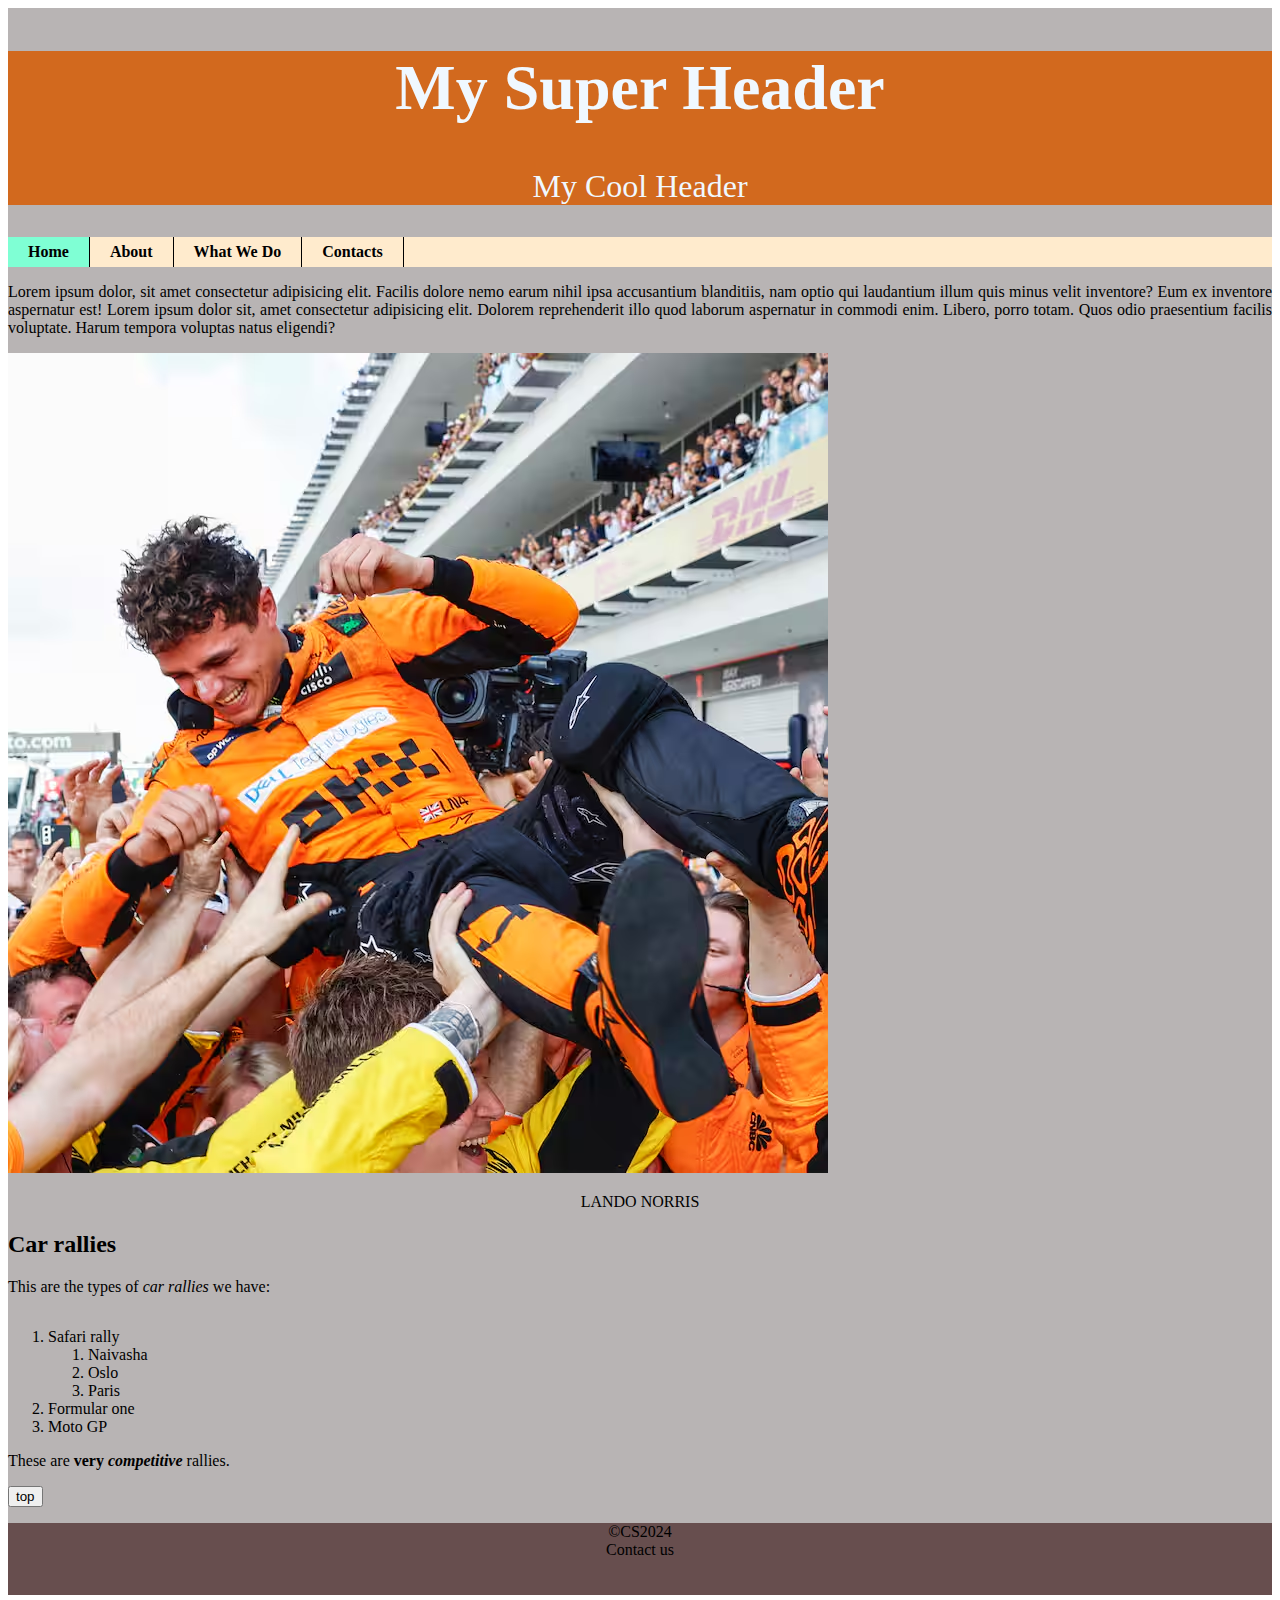
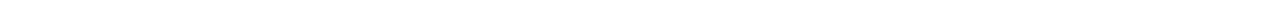
<file: index.html>
<!DOCTYPE html>
<html lang="en">
    <head>
        <meta charset="utf-8">
        <meta name="author" content="Jeff kubasu">
        <meta name="description" content="my practice website">
        <meta name="keywords" content="">
        <title>My profile</title>
        <link rel="stylesheet" href="css/style.css">
    </head>
    <body>
        <div id="container">
        <header>
            <h1>My super header</h1>
            <p>My Cool header</p>
        </header>
        <nav>
            <ul class="menu">
                <li class="active"><a href="index.html">Home</a></li>
                <li><a href="about.html">About</a></li>
                <li><a href="job.html">What we do</a></li>
                <li><a href="contacts.html">Contacts</a></li>
            </ul>
        </nav>
        <main>
        <p>Lorem ipsum dolor, sit amet consectetur adipisicing elit. Facilis dolore nemo earum nihil ipsa accusantium blanditiis, nam optio qui laudantium illum quis minus velit inventore? Eum ex inventore aspernatur est! Lorem ipsum dolor sit, amet consectetur adipisicing elit. Dolorem reprehenderit illo quod laborum aspernatur in commodi enim. Libero,
            porro totam. Quos odio praesentium facilis voluptate. Harum tempora voluptas natus eligendi?</p>
      <img src="images/lando-norris-congrats-img2.avif" title="Lando Norris">
      <p class="link"><a href="https://en.wikipedia.org/wiki/Lando_Norris">lando Norris</a> </p>
        <h2>Car rallies</h2>
        <p>This are the types of <em>car rallies</em> we have:</p>
        <div>
        <ol>
            <li>Safari rally
                <ol>
                    <li>Naivasha</li>
                    <li>Oslo</li>
                    <li>Paris</li>
                </ol>
            </li>
            <li> Formular one</li>
            <li>Moto GP</li>
        </ol>
        <p>These are <strong>very <em>competitive</em></strong> rallies.</p>

       <a><button>top</button> </a> 
    </main>
    <footer>

       <p>&copy;CS2024 <br><a href=mailto:elvinnjeru@gmail.com?subject=This%20is%20the%20subject&cc=johntracy@gmail.com>Contact us</a></p>
        

    </footer>
        </div>



        <script src="javascript/index.js"></script>
    </body>
</html>
</file>
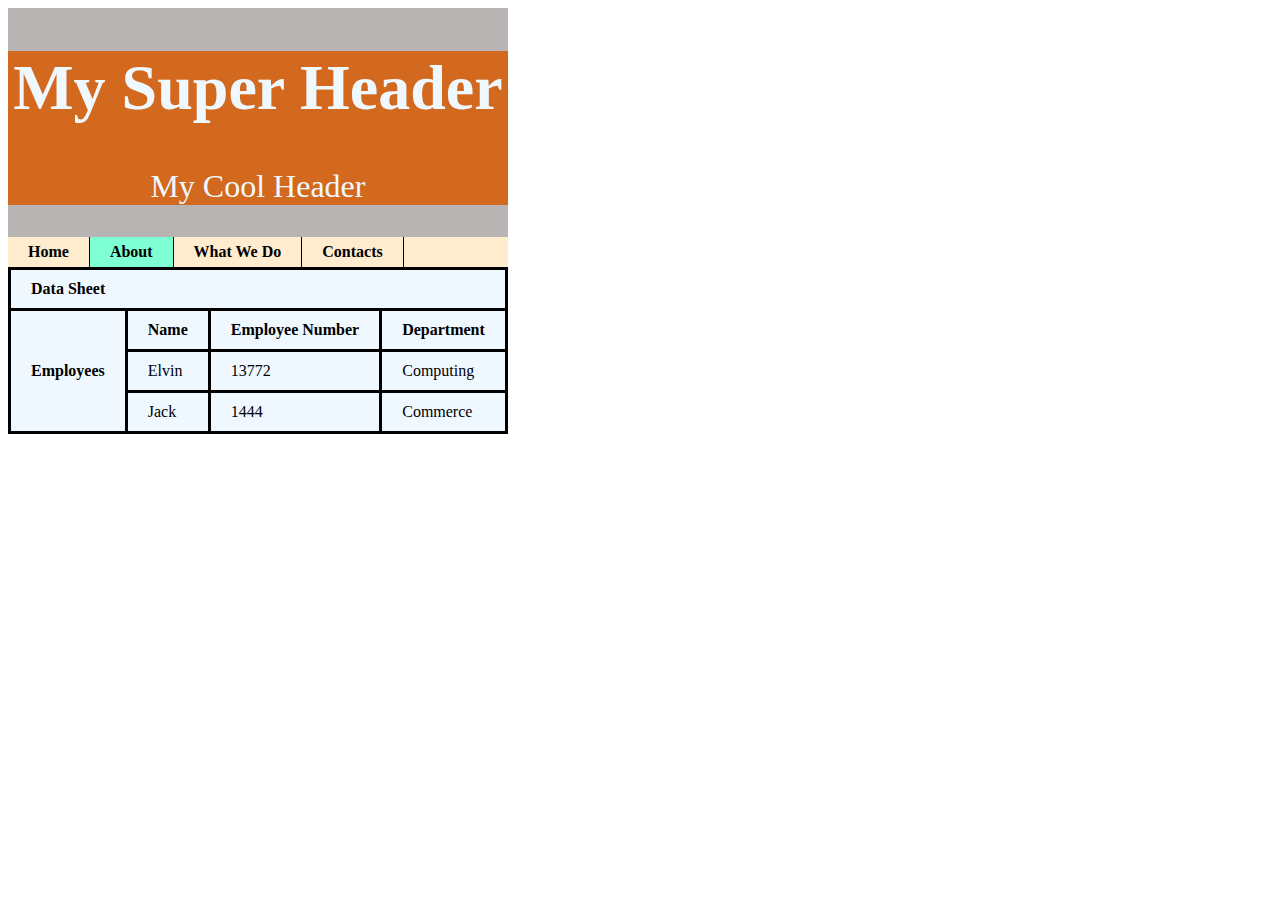
<file: about.html>
<!DOCTYPE html>
<html lang="en">
    <head>
        <meta charset="utf-8">
        <meta name="author" content="Jeff kubasu">
        <meta name="description" content="my practice website">
        <meta name="keywords" content="">
        <title>My profile</title>
        <link rel="stylesheet" href="css/style.css">
    </head>
    <body>
        <div id="container">
        <header>
            <h1>My super header</h1>
            <p>My Cool header</p>
        </header>
        <nav>
            <ul class="menu">
                <li><a href="index.html">Home</a></li>
                <li class="active"><a href="about.html">About</a></li>
                <li><a href="job.html">What we do</a></li>
                <li><a href="contacts.html">Contacts</a></li>
            </ul>
        </nav>
        <main>
            <table>
                <tr>
                    <th colspan="4">Data Sheet</th>
                    <colgroup>
                        <col style="background-color: bisque;" span="1" >
                    </colgroup>
                </tr>
                <tbody>
                    <tr>
                        <th rowspan="3">Employees</th>
                        <th>Name</th>
                        <th>Employee number</th>
                        <th>Department</th>
                    </tr>
                    <tr>
                        <td>Elvin</td>
                        <td>13772</td>
                        <td>Computing</td>
                    </tr>
                    <tr>
                        <td>Jack</td>
                        <td>1444</td>
                        <td>Commerce</td>
                    </tr>
                </tbody>
               
            </table>
        </main>
        </div>
    </body>
</html>
</file>
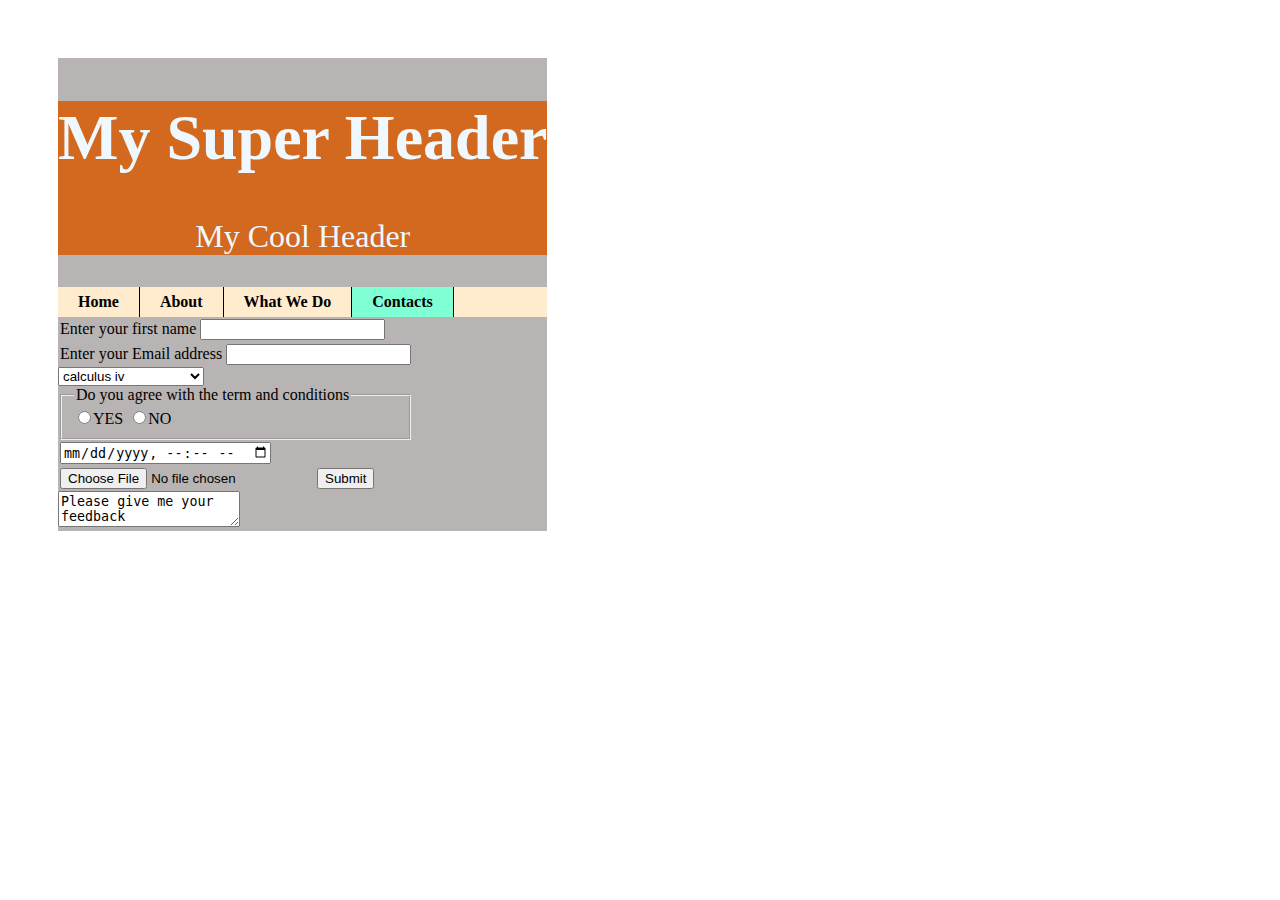
<file: contacts.html>
<!DOCTYPE html>
<html lang="en">
    <head>
        <meta charset="utf-8">
        <meta name="author" content="Jeff kubasu">
        <meta name="description" content="my practice website">
        <meta name="keywords" content="">
        <title>My profile</title>
        <link rel="stylesheet" href="css/style.css">
    </head>
    <body class="contact">
        <div id="container">
        <header>
            <h1>My super header</h1>
            <p>My Cool header</p>
        </header>
        <nav>
            <ul class="menu">
                <li><a href="index.html">Home</a></li>
                <li><a href="about.html">About</a></li>
                <li><a href="job.html">What we do</a></li>
                <li class="active"><a href="contacts.html">Contacts</a></li>
            </ul>
        </nav>

        <main> 
            <form method="get" action="" name="form_example" class="form1">
                <div>
                <label for="name">Enter your first name</label>
                <input type="text" name="name" id="name" required>
                </div>
                <div>
                <label for="email">Enter your Email address</label>
                <input type="email" name="email" id="email" required>
                </div>
                <select name="" id="">
                    <option value="IAP">Internet technologies</option>
                    <option value="calculus4" selected>calculus iv</option>
                    <option value="calculus3">calculus iii</option>
                </select>
                
                <fieldset>
                    <legend>Do you agree with the term and conditions</legend>
                    <label for=""><input type="radio" name="agree" value="yes">YES</label>
                    <label for=""><input type="radio" name="agree" value="no">NO</label>
                </fieldset>
                <input type="datetime-local">
                <br>
                <input type="file" name="cv" accept="">
                <input type="submit">
                <br>
                <textarea name="" id="">Please give me your feedback</textarea>
            </form>
        </main>
    </div>
</body>
</html>
</file>
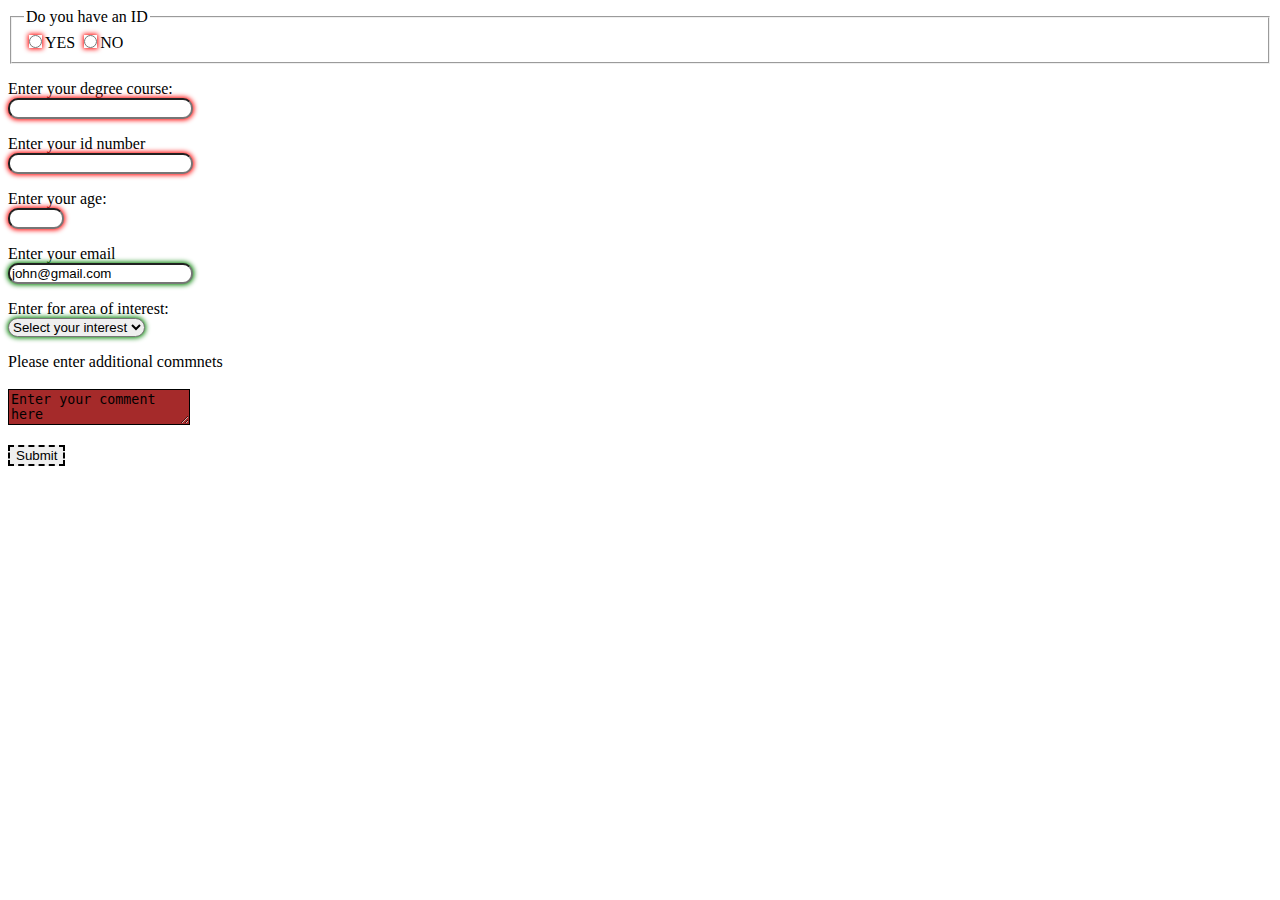
<file: form.html>
<!DOCTYPE html>
<html lang="en">
<head>
    <meta charset="UTF-8">
    <meta name="viewport" content="width=device-width, initial-scale=1.0">
    <link rel="stylesheet" href="css/form.css">
    <script src="javascript/myjs.js" defer></script>
    <title>Document</title>
</head>
<body class="form">
    <form action="">
        <fieldset>
            <legend>Do you have an ID</legend>
            <label for=""><input type="radio" name="idquery" value="yes" required>YES</label>
            <label for=""><input type="radio" name="idquery" value="no" required>NO</label>
        </fieldset>
        <div><p>
            <label for="course">Enter your degree course:</label>
            <input type="text" name="course" id="course" required minlength="2" maxlength="2">
            <p>
            <label for="idNo">Enter your id number</label>
            <input type="number" name="idNo" id="idNo" required minlength="4" maxlength="8">
        </p>
        </p>

        </div>
        <p>
        <label for="age">Enter your age:</label>
        <input type="number" name="age" id="age" min="16" max="60" required>
        </p>
        <p>
        <label for="email">Enter your email</label>
        <input type="email" name="email" id="email" required value="john@gmail.com">
        </p>
         <p>
            <label for="interest">Enter for area of interest:</label>
            <select name="interest" id="interest">
                <option value="">Select your interest</option>
                <option value="">Web development</option>
                <option value="">Artificial inteligence</option>
                <option value="">Machine learning</option>
                <option value="">Data science</option>
            </select>
         </p>
         <p>
            <label for="textarea">Please enter additional commnets</label>
            <br>
            <textarea name="textarea id="textarea">Enter your comment here</textarea>
         </p>




        <button>Submit</button>



    </form>
    
</body>
</html>
</file>
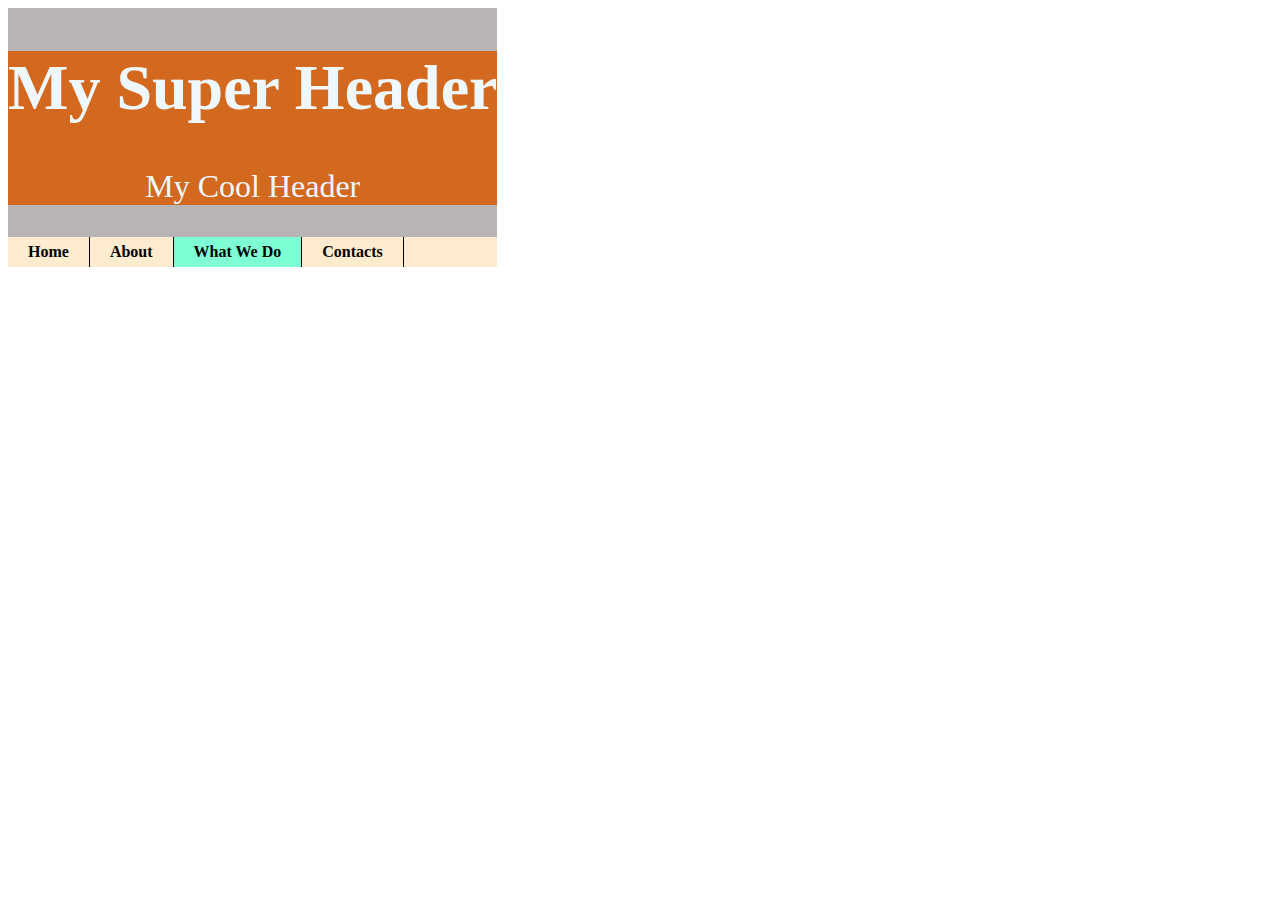
<file: job.html>
<!DOCTYPE html>
<html lang="en">
    <head>
        <meta charset="utf-8">
        <meta name="author" content="Jeff kubasu">
        <meta name="description" content="my practice website">
        <meta name="keywords" content="">
        <title>My profile</title>
        <link rel="stylesheet" href="css/style.css">
    </head>
    <body>
        <div id="container">
        <header>
            <h1>My super header</h1>
            <p>My Cool header</p>
        </header>
        <nav>
            <ul class="menu">
                <li><a href="index.html">Home</a></li>
                <li><a href="about.html">About</a></li>
                <li class="active"><a href="job.html">What we do</a></li>
                <li><a href="contacts.html">Contacts</a></li>
            </ul>
        </nav>
        <main>
        </main>
    </div>
</body>
</html>
</file>
<file: css/style.css>
header{
    background-color: chocolate;
    color:aliceblue;
    text-align: center;
    font-size:xx-large;
    text-transform: capitalize;
    padding: px;

}

table{
    text-transform: capitalize;
    border: solid black;
    border-collapse: collapse;

}
th,td{
    border: solid black;
    border-collapse: collapse;
    padding: 10px 20px;
}
tbody{
    background-color: aliceblue;
}

#container{
    background:#b8b4b4;
    width: 100%;
    margin: 0 auto;
    text-align: justify;
   
}
nav{
    background-color: blanchedalmond;
    overflow: hidden;
}
nav ul{
list-style-type: none;

}
nav ul li{
    float:left;
    border-right:solid 1px #000;
    padding:6px 10px;
}
nav li a{
    text-decoration: none;
    text-transform: capitalize;
    color:black;
    font-weight:bold;
    padding:6px 10px;
}
.active{
    background-color: aquamarine;
}
.menu{
    margin:0;
    padding-left: 0;

}
nav li:hover{
    background-color: azure;
}
form{
    margin: 2px;
    padding: 100px;
}
.form1{
    display: table-row;
}
label, input{
    margin: 2px;
}
div{
    display: table-row;
}
.link{
    text-align: center;
    text-decoration-line: none;
    text-transform: uppercase;
    
}

footer{
    padding-bottom: 20px;
    background-color: rgb(103, 78, 78);
    text-align: center;
    text-decoration: none;

}

a{
    text-decoration: none;
    color: black;
}
.contact{
    padding: 50px;
}
</file>
<file: css/form.css>
input{
    border-radius: 10px;
}
input:valid{
    box-shadow: 0 0 5px 1px green;
}
input:invalid:required{
    box-shadow: 0 0 5px 1px red;
}
button:hover{
    background-color: red;
    
}
button{
    border-style: dashed;
    align-self: center;
}
select{
    border-radius: 10px;
}
select:valid{
    box-shadow: 0 0 5px 1px green;
}
textarea{
    border: 1px solid black;
    background-color: brown;

}
p>label{
    display: block;
}
</file>
